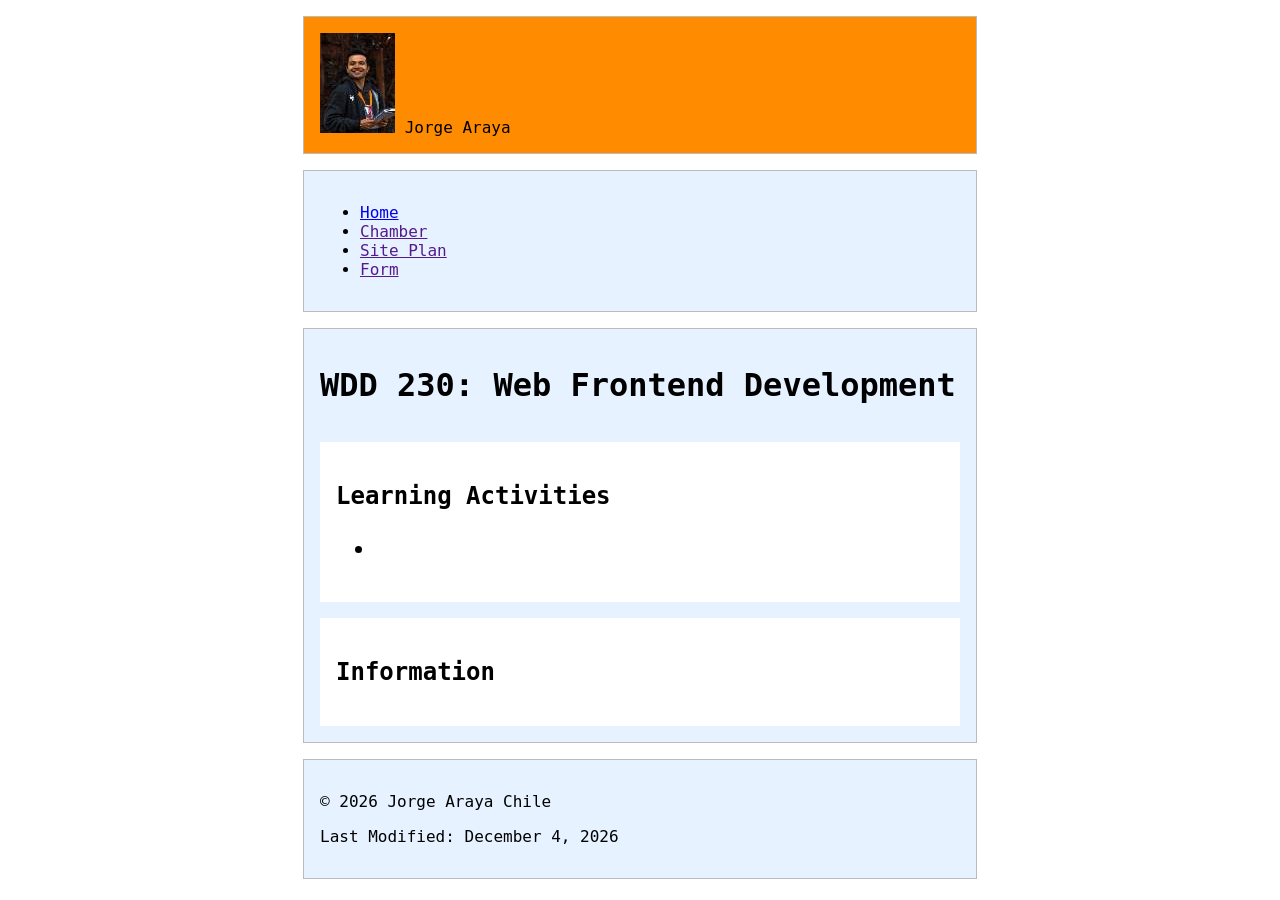
<file: index.html>
<!DOCTYPE html>
<html lang="en">
<head>
    <meta charset="UTF-8">
    <meta name="viewport" content="width=device-width, initial-scale=1.0">
    <title>Jorge Araya - WDD 230 - Web Frontend Development</title>
    <meta name="description" content="WDD 230 - Web Frontend Development, Jorge Gonzalo Araya Sierralta, Web Frontend Development I">
    <meta name="author" content="Jorge Araya">
    <link rel="stylesheet" href="styles/base.css">
    <link rel="stylesheet" href="styles/larger.css">
</head>
<body>
    <header>
        <img src="images/profile.jpg" alt="Jorge Araya Profile" width="75" height="100">
        <span>Jorge Araya</span>
    </header>
    <nav>
        <ul>
            <li><a href="index.html">Home</a></li>
            <li><a href="">Chamber</a></li>
            <li><a href="">Site Plan</a></li>
            <li><a href="">Form</a></li>
        </ul>
    </nav>
    <main>
        <h1>WDD 230: Web Frontend Development</h1>
        <section class="card">
            <h2>
                <p>Learning Activities</p>
                <ul>
                    <li><a href=""></a></li>
                </ul>
            </h2>
        </section>
        <section class="card">
            <h2>
                <p>Information</p>
            </h2>
        </section>
    </main>
    <footer>
        <p>&copy; <span id="year"></span> Jorge Araya Chile</p>
        <p id="lastModified"></p>
    </footer>
    <script src="scripts/getDates.js"></script>
</body>
</html>
</file>
<file: styles/base.css>
body {
  font-family: "Roboto Mono", monospace;
  font-optical-sizing: auto;
  color-scheme: darkred;
}

header, main, nav, footer {
    max-width: 640px;
    margin: 1rem auto;
    border: 1px solid #bbb;
    padding: 1rem;
    background-color: #e6f2ff;
}

main {
    display: grid;
    grid-template-columns: 1fr;
    grid-gap: 1rem;
}

section {
    padding: 1rem;
    background-color: #fff;
}
</file>
<file: styles/larger.css>
@media screen and (min-width: 500px) {
    header {
        background-color: darkorange;
    }
   
}
</file>
